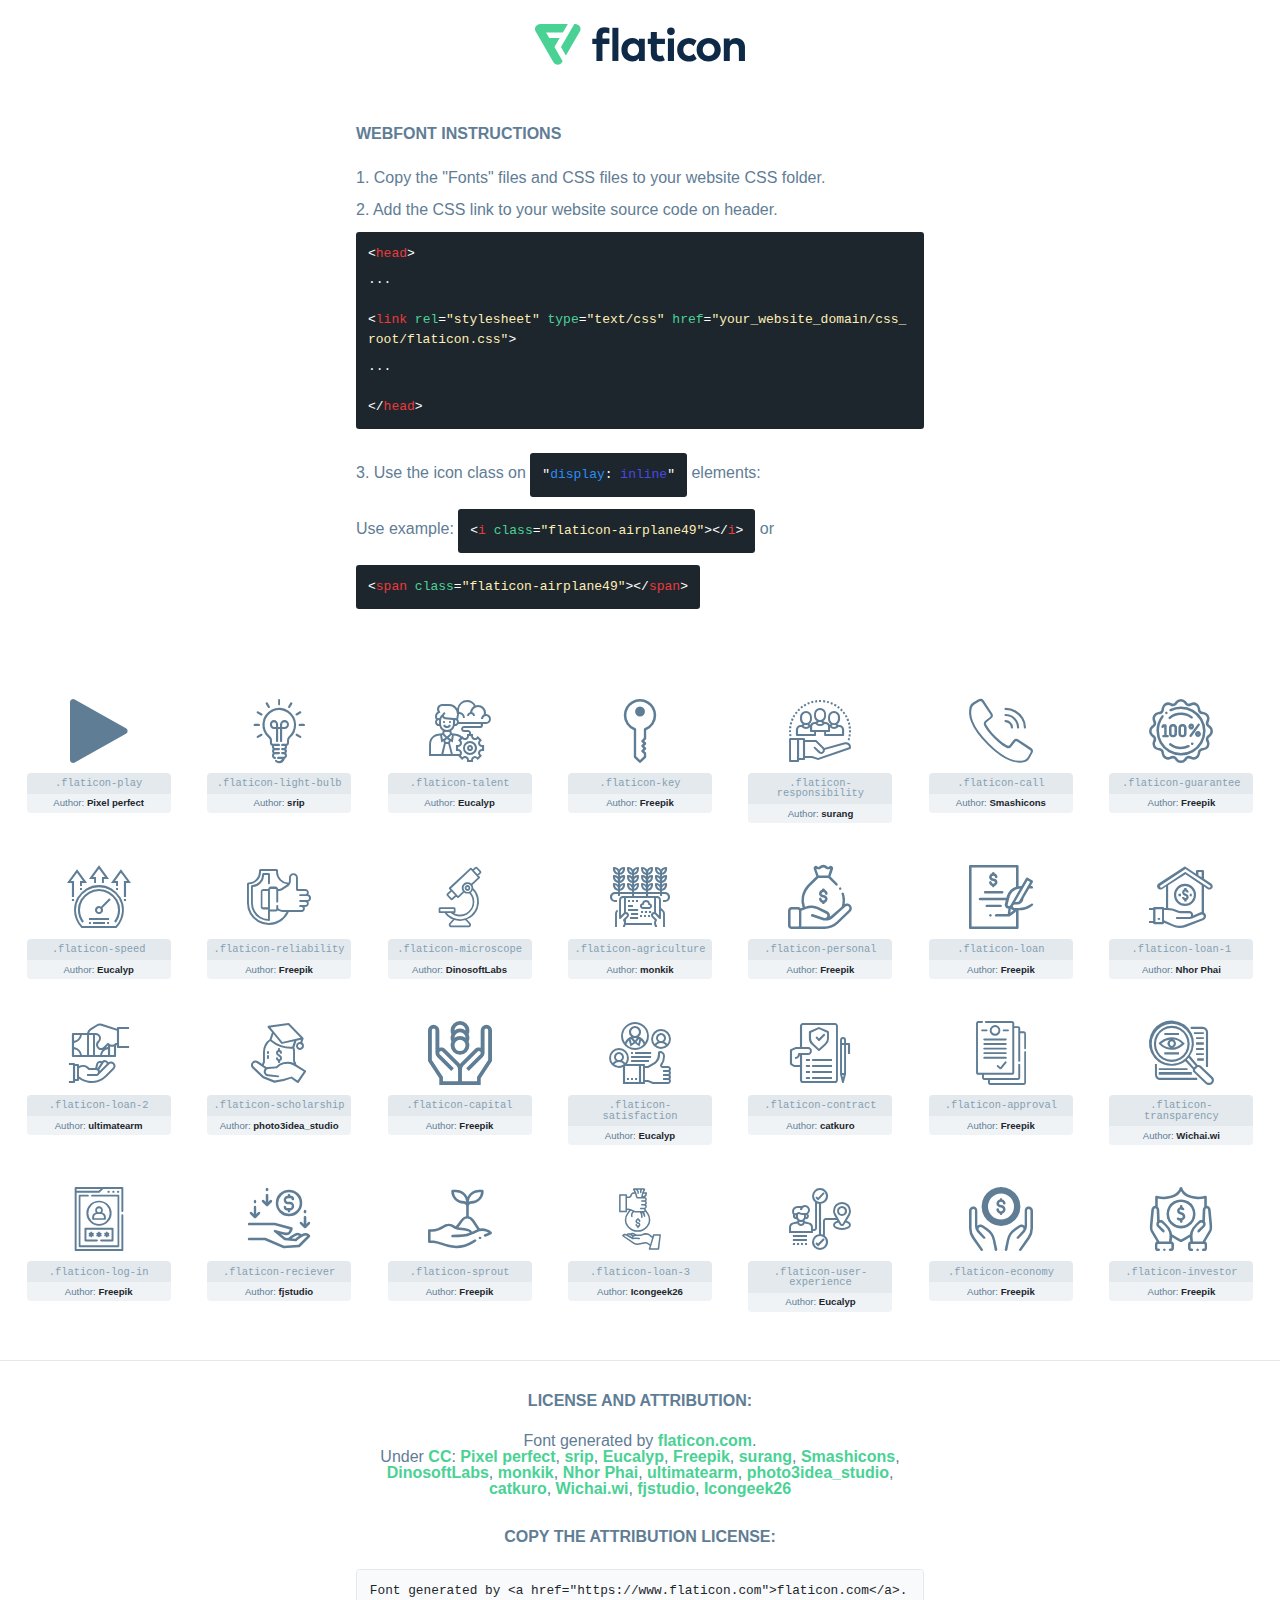
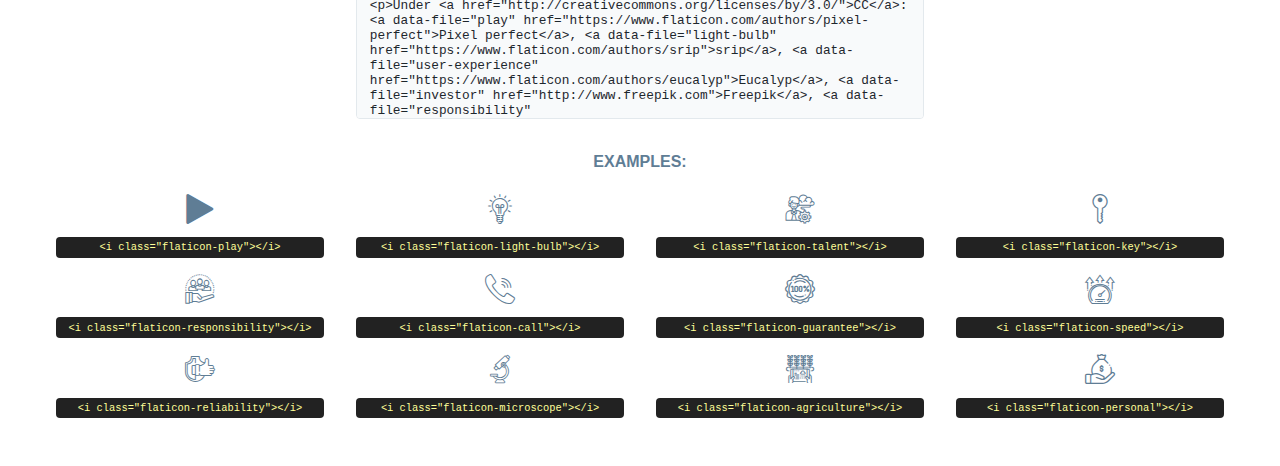
<file: font/flaticon.html>
<!DOCTYPE html>
<html lang="en">
<head>
    <title>Flaticon Webfont</title>
    <link rel="stylesheet" type="text/css" href="flaticon.css"/>
    <meta charset="UTF-8">
    <style>
        html, body, div, span, applet, object, iframe,
        h1, h2, h3, h4, h5, h6, p, blockquote, pre,
        a, abbr, acronym, address, big, cite, code,
        del, dfn, em, img, ins, kbd, q, s, samp,
        small, strike, strong, sub, sup, tt, var,
        b, u, i, center,
        dl, dt, dd, ol, ul, li,
        fieldset, form, label, legend,
        table, caption, tbody, tfoot, thead, tr, th, td,
        article, aside, canvas, details, embed,
        figure, figcaption, footer, header, hgroup,
        menu, nav, output, ruby, section, summary,
        time, mark, audio, video {
            margin: 0;
            padding: 0;
            border: 0;
            font-size: 100%;
            font: inherit;
            vertical-align: baseline;
        }

        /* HTML5 display-role reset for older browsers */
        article, aside, details, figcaption, figure,
        footer, header, hgroup, menu, nav, section {
            display: block;
        }

        body {
            line-height: 1;
        }

        ol, ul {
            list-style: none;
        }

        blockquote, q {
            quotes: none;
        }

        blockquote:before, blockquote:after,
        q:before, q:after {
            content: '';
            content: none;
        }

        table {
            border-collapse: collapse;
            border-spacing: 0;
        }

        body {
            font-family: Helvetica, Arial, sans-serif;
            font-size: 16px;
            color: #5f7d95;
        }

        a {
            color: #4AD295;
            font-weight: bold;
            text-decoration: none;
        }

        * {
            -moz-box-sizing: border-box;
            -webkit-box-sizing: border-box;
            box-sizing: border-box;
            margin: 0;
            padding: 0;
        }

        [class^="flaticon-"]:before, [class*=" flaticon-"]:before, [class^="flaticon-"]:after, [class*=" flaticon-"]:after {
            font-family: Flaticon;
            font-size: 30px;
            font-style: normal;
            margin-left: 20px;
            color: #333;
        }

        .wrapper {
            max-width: 600px;
            margin: auto;
            padding: 0 1em;
        }

        .title {
            margin-bottom: 24px;
            text-transform: uppercase;
            font-weight: bold;
        }

        header {
            text-align: center;
            padding: 24px;
        }

        header .logo {
            width: 210px;
            height: auto;
            border: none;
            display: inline-block;
        }

        header strong {
            font-size: 28px;
            font-weight: 500;
            vertical-align: middle;
        }

        .demo {
            margin: 2em auto;
            line-height: 1.25em;
        }

        .demo ul li {
            margin-bottom: 12px;
        }

        .demo ul li code {
            background-color: #1D262D;
            border-radius: 3px;
            padding: 12px;
            display: inline-block;
            color: #fff;
            font-family: Consolas, Monaco, Lucida Console, Liberation Mono, DejaVu Sans Mono, Bitstream Vera Sans Mono, Courier New, monospace;
            font-weight: lighter;
            margin-top: 12px;
            font-size: 13px;
            word-break: break-all;
        }

        .demo ul li code .red {
            color: #EC3A3B;
        }

        .demo ul li code .green {
            color: #4AD295;
        }

        .demo ul li code .yellow {
            color: #FFEEB6;
        }

        .demo ul li code .blue {
            color: #2C8CF4;
        }

        .demo ul li code .purple {
            color: #4949E7;
        }

        .demo ul li code .dots {
            margin-top: 0.5em;
            display: block;
        }

        #glyphs {
            border-bottom: 1px solid #E3E9ED;
            padding: 2em 0;
            text-align: center;
        }

        .glyph {
            display: inline-block;
            width: 9em;
            margin: 1em;
            text-align: center;
            vertical-align: top;
            background: #FFF;
        }

        .glyph .flaticon {
            padding: 10px;
            display: block;
            font-family: "Flaticon";
            font-size: 64px;
            line-height: 1;
        }

        .glyph .flaticon:before {
            font-size: 64px;
            color: #5f7d95;
            margin-left: 0;
        }

        .class-name {
            font-size: 0.65em;
            background-color: #E3E9ED;
            color: #869FB2;
            border-radius: 4px 4px 0 0;
            padding: 0.5em;
            font-family: Consolas, Monaco, Lucida Console, Liberation Mono, DejaVu Sans Mono, Bitstream Vera Sans Mono, Courier New, monospace;
        }

        .author-name {
            font-size: 0.6em;
            background-color: #EFF3F6;
            border-top: 0;
            border-radius: 0 0 4px 4px;
            padding: 0.5em;
        }

        .author-name a {
            color: #1D262D;
        }

        .class-name:last-child {
            font-size: 10px;
            color: #888;
        }

        .class-name:last-child a {
            font-size: 10px;
            color: #555;
        }

        .glyph > input {
            display: block;
            width: 100px;
            margin: 5px auto;
            text-align: center;
            font-size: 12px;
            cursor: text;
        }

        .glyph > input.icon-input {
            font-family: "Flaticon";
            font-size: 16px;
            margin-bottom: 10px;
        }

        .attribution .title {
            margin-top: 2em;
        }

        .attribution textarea {
            background-color: #F8FAFB;
            color: #1D262D;
            padding: 1em;
            border: none;
            box-shadow: none;
            border: 1px solid #E3E9ED;
            border-radius: 4px;
            resize: none;
            width: 100%;
            height: 150px;
            font-size: 0.8em;
            font-family: Consolas, Monaco, Lucida Console, Liberation Mono, DejaVu Sans Mono, Bitstream Vera Sans Mono, Courier New, monospace;
            -webkit-appearance: none;
        }

        .attribution textarea:hover {
            border-color: #CFD9E0;
        }

        .attribution textarea:focus {
            border-color: #4AD295;
        }

        .iconsuse {
            margin: 2em auto;
            text-align: center;
            max-width: 1200px;
        }

        .iconsuse:after {
            content: '';
            display: table;
            clear: both;
        }

        .iconsuse .image {
            float: left;
            width: 25%;
            padding: 0 1em;
        }

        .iconsuse .image p {
            margin-bottom: 1em;
        }

        .iconsuse .image span {
            display: block;
            font-size: 0.65em;
            background-color: #222;
            color: #fff;
            border-radius: 4px;
            padding: 0.5em;
            color: #FFFF99;
            margin-top: 1em;
            font-family: Consolas, Monaco, Lucida Console, Liberation Mono, DejaVu Sans Mono, Bitstream Vera Sans Mono, Courier New, monospace;
        }

        .flaticon:before {
            color: #5f7d95;
        }

        #footer {
            text-align: center;
            background-color: #1D262D;
            color: #869FB2;
            padding: 12px;
            font-size: 14px;
        }

        #footer a {
            font-weight: normal;
        }

        @media (max-width: 960px) {
            .iconsuse .image {
                width: 50%;
            }
        }

        .preview {
            width: 100px;
            display: inline-block;
            margin: 10px;
        }

        .preview .inner {
            display: inline-block;
            width: 100%;
            text-align: center;
            background: #f5f5f5;
            -webkit-border-radius: 3px 3px 0 0;
            -moz-border-radius: 3px 3px 0 0;
            border-radius: 3px 3px 0 0;
        }

        .preview .inner  {
            line-height: 85px;
            font-size: 40px;
            color: #333;
        }

        .label {
            display: inline-block;
            width: 100%;
            box-sizing: border-box;
            padding: 5px;
            font-size: 10px;
            font-family: Monaco, monospace;
            color: #666;
            white-space: nowrap;
            overflow: hidden;
            text-overflow: ellipsis;
            background: #ddd;
            -webkit-border-radius: 0 0 3px 3px;
            -moz-border-radius: 0 0 3px 3px;
            border-radius: 0 0 3px 3px;
            color: #666;
        }
    </style>
</head>
<body>
    <header>
        <a href="https://www.flaticon.com/" target="_blank" class="logo">
            <svg xmlns="http://www.w3.org/2000/svg" viewBox="0 0 394.3 76.5">
                <path d="M156.6,69.4H145.3V7.1h11.3Z" style="fill:#0e2a47"/>
                <path d="M206.2,69.4h-11V64.8a15.4,15.4,0,0,1-12.6,5.7c-11.6,0-20.3-9.5-20.3-22.1s8.8-22.1,20.3-22.1a15.4,15.4,0,0,1,12.6,5.8V27.5h11Zm-32.4-21c0,6.4,4.2,11.6,10.8,11.6s10.8-4.9,10.8-11.6-4.4-11.6-10.8-11.6S173.9,42,173.9,48.4Z"
                      style="fill:#0e2a47"/>
                <path d="M262.5,13.7a7.2,7.2,0,0,1-14.4,0,7.2,7.2,0,1,1,14.4,0ZM261,69.4H249.6v-42H261Z"
                      style="fill:#0e2a47"/>
                <path id="_Trazado_" data-name="&lt;Trazado&gt;"
                      d="M139.6,17.8a16.6,16.6,0,0,0-8-1.4c-3.2.4-4.9,2-4.9,5.9v5.1h13V37.5h-13v32H115.4v-32h-7.8v-10h7.8V22.2c0-9.9,5.2-16.3,15-16.3a23.4,23.4,0,0,1,9.3,1.8Z"
                      style="fill:#0e2a47"/>
                <path d="M235.1,60c-3.5,0-6.3-1.9-6.3-7.1V37.5H244v-10H228.8V15H217.5V27.5h-5.7v10h5.7V53.7c0,10.9,5.3,16.8,15.7,16.8A22.9,22.9,0,0,0,244,68l-4.3-9.1A12.3,12.3,0,0,1,235.1,60Z"
                      style="fill:#0e2a47"/>
                <path d="M348.9,48.4c0,12.6-9.7,22.1-22.7,22.1s-22.7-9.4-22.7-22.1,9.6-22.1,22.7-22.1S348.9,35.8,348.9,48.4Zm-33.9,0c0,6.8,4.8,11.6,11.1,11.6s11.2-4.8,11.2-11.6-4.8-11.6-11.2-11.6S315.1,41.6,315.1,48.4Z"
                      style="fill:#0e2a47"/>
                <path d="M394.3,42.7V69.4H382.9V46.3c0-6.1-3-9.4-8.2-9.4s-8.9,3.2-8.9,9.5v23H354.6v-42h11v4.9c3-4.5,7.6-6.1,12.3-6.1C387.5,26.3,394.3,33,394.3,42.7Z"
                      style="fill:#0e2a47"/>
                <path d="M298,55.7h0a12.4,12.4,0,0,1-8.2,4.2h-.9l-1.8-.2a10,10,0,0,1-7.4-5.6,13.2,13.2,0,0,1-1.2-5.8,13,13,0,0,1,1.3-5.9,10.1,10.1,0,0,1,7.5-5.5h2.4a11.7,11.7,0,0,1,8.3,4.2l5.5-9.6a19.9,19.9,0,0,0-8.1-4.3,23.4,23.4,0,0,0-6.1-.8,25.2,25.2,0,0,0-7.5,1.1,20.9,20.9,0,0,0-8,4.6,21.9,21.9,0,0,0-6.8,16.4,21.9,21.9,0,0,0,6.7,16.3,20.9,20.9,0,0,0,8,4.6,25.2,25.2,0,0,0,7.7,1.2,23.6,23.6,0,0,0,6.2-.8,20,20,0,0,0,8.1-4.4Z"
                      style="fill:#0e2a47"/>
                <path d="M46.3,26.5H26.9L20.8,16H52.4L61.6,0H9.4A9.3,9.3,0,0,0,1.3,4.7a9.3,9.3,0,0,0,0,9.4L34.6,71.8a9.4,9.4,0,0,0,16.2,0l1.1-1.9L36.6,43.3Z"
                      style="fill:#4ad295"/>
                <path d="M84.2,4.7A9.3,9.3,0,0,0,76.1,0H73.8l-25,43.3,9.2,16L84.2,14A9.3,9.3,0,0,0,84.2,4.7Z"
                      style="fill:#4ad295"/>
            </svg>
        </a>
    </header>
    <section class="demo wrapper">

        <p class="title">Webfont Instructions</p>

        <ul>
            <li>
                <span class="num">1. </span>Copy the "Fonts" files and CSS files to your website CSS folder.
            </li>
            <li>
                <span class="num">2. </span>Add the CSS link to your website source code on header.
                <code class="big">
                    &lt;<span class="red">head</span>&gt;
                    <br/><span class="dots">...</span>
                    <br/>&lt;<span class="red">link</span> <span class="green">rel</span>=<span
                        class="yellow">"stylesheet"</span> <span class="green">type</span>=<span
                        class="yellow">"text/css"</span> <span class="green">href</span>=<span class="yellow">"your_website_domain/css_root/flaticon.css"</span>&gt;
                    <br/><span class="dots">...</span>
                    <br/>&lt;/<span class="red">head</span>&gt;
                </code>
            </li>

            <li>
                <p>
                    <span class="num">3. </span>Use the icon class on <code>"<span class="blue">display</span>:<span
                        class="purple"> inline</span>"</code> elements:
                    <br/>
                    Use example: <code>&lt;<span class="red">i</span> <span class="green">class</span>=<span class="yellow">&quot;flaticon-airplane49&quot;</span>&gt;&lt;/<span
                        class="red">i</span>&gt;</code> or <code>&lt;<span class="red">span</span> <span
                        class="green">class</span>=<span class="yellow">&quot;flaticon-airplane49&quot;</span>&gt;&lt;/<span
                        class="red">span</span>&gt;</code>
            </li>
        </ul>

    </section>
    <section id="glyphs">
            <div class="glyph">
                <i class="flaticon flaticon-play"></i>
                <div class="class-name">.flaticon-play</div>
                <div class="author-name">Author: <a data-file="play" href="https://www.flaticon.com/authors/pixel-perfect">Pixel perfect</a> </div>
            </div>

            <div class="glyph">
                <i class="flaticon flaticon-light-bulb"></i>
                <div class="class-name">.flaticon-light-bulb</div>
                <div class="author-name">Author: <a data-file="light-bulb" href="https://www.flaticon.com/authors/srip">srip</a> </div>
            </div>

            <div class="glyph">
                <i class="flaticon flaticon-talent"></i>
                <div class="class-name">.flaticon-talent</div>
                <div class="author-name">Author: <a data-file="talent" href="https://www.flaticon.com/authors/eucalyp">Eucalyp</a> </div>
            </div>

            <div class="glyph">
                <i class="flaticon flaticon-key"></i>
                <div class="class-name">.flaticon-key</div>
                <div class="author-name">Author: <a data-file="key" href="http://www.freepik.com">Freepik</a> </div>
            </div>

            <div class="glyph">
                <i class="flaticon flaticon-responsibility"></i>
                <div class="class-name">.flaticon-responsibility</div>
                <div class="author-name">Author: <a data-file="responsibility" href="https://www.flaticon.com/authors/surang">surang</a> </div>
            </div>

            <div class="glyph">
                <i class="flaticon flaticon-call"></i>
                <div class="class-name">.flaticon-call</div>
                <div class="author-name">Author: <a data-file="call" href="https://www.flaticon.com/authors/smashicons">Smashicons</a> </div>
            </div>

            <div class="glyph">
                <i class="flaticon flaticon-guarantee"></i>
                <div class="class-name">.flaticon-guarantee</div>
                <div class="author-name">Author: <a data-file="guarantee" href="http://www.freepik.com">Freepik</a> </div>
            </div>

            <div class="glyph">
                <i class="flaticon flaticon-speed"></i>
                <div class="class-name">.flaticon-speed</div>
                <div class="author-name">Author: <a data-file="speed" href="https://www.flaticon.com/authors/eucalyp">Eucalyp</a> </div>
            </div>

            <div class="glyph">
                <i class="flaticon flaticon-reliability"></i>
                <div class="class-name">.flaticon-reliability</div>
                <div class="author-name">Author: <a data-file="reliability" href="http://www.freepik.com">Freepik</a> </div>
            </div>

            <div class="glyph">
                <i class="flaticon flaticon-microscope"></i>
                <div class="class-name">.flaticon-microscope</div>
                <div class="author-name">Author: <a data-file="microscope" href="https://www.flaticon.com/authors/dinosoftlabs">DinosoftLabs</a> </div>
            </div>

            <div class="glyph">
                <i class="flaticon flaticon-agriculture"></i>
                <div class="class-name">.flaticon-agriculture</div>
                <div class="author-name">Author: <a data-file="agriculture" href="https://www.flaticon.com/authors/monkik">monkik</a> </div>
            </div>

            <div class="glyph">
                <i class="flaticon flaticon-personal"></i>
                <div class="class-name">.flaticon-personal</div>
                <div class="author-name">Author: <a data-file="personal" href="http://www.freepik.com">Freepik</a> </div>
            </div>

            <div class="glyph">
                <i class="flaticon flaticon-loan"></i>
                <div class="class-name">.flaticon-loan</div>
                <div class="author-name">Author: <a data-file="loan" href="http://www.freepik.com">Freepik</a> </div>
            </div>

            <div class="glyph">
                <i class="flaticon flaticon-loan-1"></i>
                <div class="class-name">.flaticon-loan-1</div>
                <div class="author-name">Author: <a data-file="loan-1" href="https://www.flaticon.com/authors/nhor-phai">Nhor Phai</a> </div>
            </div>

            <div class="glyph">
                <i class="flaticon flaticon-loan-2"></i>
                <div class="class-name">.flaticon-loan-2</div>
                <div class="author-name">Author: <a data-file="loan-2" href="https://www.flaticon.com/authors/ultimatearm">ultimatearm</a> </div>
            </div>

            <div class="glyph">
                <i class="flaticon flaticon-scholarship"></i>
                <div class="class-name">.flaticon-scholarship</div>
                <div class="author-name">Author: <a data-file="scholarship" href="https://www.flaticon.com/authors/photo3idea-studio">photo3idea_studio</a> </div>
            </div>

            <div class="glyph">
                <i class="flaticon flaticon-capital"></i>
                <div class="class-name">.flaticon-capital</div>
                <div class="author-name">Author: <a data-file="capital" href="http://www.freepik.com">Freepik</a> </div>
            </div>

            <div class="glyph">
                <i class="flaticon flaticon-satisfaction"></i>
                <div class="class-name">.flaticon-satisfaction</div>
                <div class="author-name">Author: <a data-file="satisfaction" href="https://www.flaticon.com/authors/eucalyp">Eucalyp</a> </div>
            </div>

            <div class="glyph">
                <i class="flaticon flaticon-contract"></i>
                <div class="class-name">.flaticon-contract</div>
                <div class="author-name">Author: <a data-file="contract" href="https://www.flaticon.com/authors/catkuro">catkuro</a> </div>
            </div>

            <div class="glyph">
                <i class="flaticon flaticon-approval"></i>
                <div class="class-name">.flaticon-approval</div>
                <div class="author-name">Author: <a data-file="approval" href="http://www.freepik.com">Freepik</a> </div>
            </div>

            <div class="glyph">
                <i class="flaticon flaticon-transparency"></i>
                <div class="class-name">.flaticon-transparency</div>
                <div class="author-name">Author: <a data-file="transparency" href="https://www.flaticon.com/authors/wichaiwi">Wichai.wi</a> </div>
            </div>

            <div class="glyph">
                <i class="flaticon flaticon-log-in"></i>
                <div class="class-name">.flaticon-log-in</div>
                <div class="author-name">Author: <a data-file="log-in" href="http://www.freepik.com">Freepik</a> </div>
            </div>

            <div class="glyph">
                <i class="flaticon flaticon-reciever"></i>
                <div class="class-name">.flaticon-reciever</div>
                <div class="author-name">Author: <a data-file="reciever" href="https://www.flaticon.com/authors/fjstudio">fjstudio</a> </div>
            </div>

            <div class="glyph">
                <i class="flaticon flaticon-sprout"></i>
                <div class="class-name">.flaticon-sprout</div>
                <div class="author-name">Author: <a data-file="sprout" href="http://www.freepik.com">Freepik</a> </div>
            </div>

            <div class="glyph">
                <i class="flaticon flaticon-loan-3"></i>
                <div class="class-name">.flaticon-loan-3</div>
                <div class="author-name">Author: <a data-file="loan-3" href="https://www.flaticon.com/authors/icongeek26">Icongeek26</a> </div>
            </div>

            <div class="glyph">
                <i class="flaticon flaticon-user-experience"></i>
                <div class="class-name">.flaticon-user-experience</div>
                <div class="author-name">Author: <a data-file="user-experience" href="https://www.flaticon.com/authors/eucalyp">Eucalyp</a> </div>
            </div>

            <div class="glyph">
                <i class="flaticon flaticon-economy"></i>
                <div class="class-name">.flaticon-economy</div>
                <div class="author-name">Author: <a data-file="economy" href="http://www.freepik.com">Freepik</a> </div>
            </div>

            <div class="glyph">
                <i class="flaticon flaticon-investor"></i>
                <div class="class-name">.flaticon-investor</div>
                <div class="author-name">Author: <a data-file="investor" href="http://www.freepik.com">Freepik</a> </div>
            </div>

    </section>

    <section class="attribution wrapper"   style="text-align:center;">

        <div class="title">License and attribution:</div><div class="attrDiv">Font generated by <a href="https://www.flaticon.com">flaticon.com</a>. <div><p>Under <a href="http://creativecommons.org/licenses/by/3.0/">CC</a>: <a data-file="play" href="https://www.flaticon.com/authors/pixel-perfect">Pixel perfect</a>, <a data-file="light-bulb" href="https://www.flaticon.com/authors/srip">srip</a>, <a data-file="user-experience" href="https://www.flaticon.com/authors/eucalyp">Eucalyp</a>, <a data-file="investor" href="http://www.freepik.com">Freepik</a>, <a data-file="responsibility" href="https://www.flaticon.com/authors/surang">surang</a>, <a data-file="call" href="https://www.flaticon.com/authors/smashicons">Smashicons</a>, <a data-file="microscope" href="https://www.flaticon.com/authors/dinosoftlabs">DinosoftLabs</a>, <a data-file="agriculture" href="https://www.flaticon.com/authors/monkik">monkik</a>, <a data-file="loan-1" href="https://www.flaticon.com/authors/nhor-phai">Nhor Phai</a>, <a data-file="loan-2" href="https://www.flaticon.com/authors/ultimatearm">ultimatearm</a>, <a data-file="scholarship" href="https://www.flaticon.com/authors/photo3idea-studio">photo3idea_studio</a>, <a data-file="contract" href="https://www.flaticon.com/authors/catkuro">catkuro</a>, <a data-file="transparency" href="https://www.flaticon.com/authors/wichaiwi">Wichai.wi</a>, <a data-file="reciever" href="https://www.flaticon.com/authors/fjstudio">fjstudio</a>, <a data-file="loan-3" href="https://www.flaticon.com/authors/icongeek26">Icongeek26</a></p>  </div>
        </div>
        <div class="title">Copy the Attribution License:</div>

        <textarea onclick="this.focus();this.select();">Font generated by &lt;a href=&quot;https://www.flaticon.com&quot;&gt;flaticon.com&lt;/a&gt;. <p>Under <a href="http://creativecommons.org/licenses/by/3.0/">CC</a>: <a data-file="play" href="https://www.flaticon.com/authors/pixel-perfect">Pixel perfect</a>, <a data-file="light-bulb" href="https://www.flaticon.com/authors/srip">srip</a>, <a data-file="user-experience" href="https://www.flaticon.com/authors/eucalyp">Eucalyp</a>, <a data-file="investor" href="http://www.freepik.com">Freepik</a>, <a data-file="responsibility" href="https://www.flaticon.com/authors/surang">surang</a>, <a data-file="call" href="https://www.flaticon.com/authors/smashicons">Smashicons</a>, <a data-file="microscope" href="https://www.flaticon.com/authors/dinosoftlabs">DinosoftLabs</a>, <a data-file="agriculture" href="https://www.flaticon.com/authors/monkik">monkik</a>, <a data-file="loan-1" href="https://www.flaticon.com/authors/nhor-phai">Nhor Phai</a>, <a data-file="loan-2" href="https://www.flaticon.com/authors/ultimatearm">ultimatearm</a>, <a data-file="scholarship" href="https://www.flaticon.com/authors/photo3idea-studio">photo3idea_studio</a>, <a data-file="contract" href="https://www.flaticon.com/authors/catkuro">catkuro</a>, <a data-file="transparency" href="https://www.flaticon.com/authors/wichaiwi">Wichai.wi</a>, <a data-file="reciever" href="https://www.flaticon.com/authors/fjstudio">fjstudio</a>, <a data-file="loan-3" href="https://www.flaticon.com/authors/icongeek26">Icongeek26</a></p> 
        </textarea>

    </section>

    <section class="iconsuse">

        <div class="title">Examples:</div>
            <div class="image">
                <p>
                    <i class="flaticon flaticon-play"></i>
                    <span>&lt;i class=&quot;flaticon-play&quot;&gt;&lt;/i&gt;</span>
                </p>
            </div>
            <div class="image">
                <p>
                    <i class="flaticon flaticon-light-bulb"></i>
                    <span>&lt;i class=&quot;flaticon-light-bulb&quot;&gt;&lt;/i&gt;</span>
                </p>
            </div>
            <div class="image">
                <p>
                    <i class="flaticon flaticon-talent"></i>
                    <span>&lt;i class=&quot;flaticon-talent&quot;&gt;&lt;/i&gt;</span>
                </p>
            </div>
            <div class="image">
                <p>
                    <i class="flaticon flaticon-key"></i>
                    <span>&lt;i class=&quot;flaticon-key&quot;&gt;&lt;/i&gt;</span>
                </p>
            </div>
            <div class="image">
                <p>
                    <i class="flaticon flaticon-responsibility"></i>
                    <span>&lt;i class=&quot;flaticon-responsibility&quot;&gt;&lt;/i&gt;</span>
                </p>
            </div>
            <div class="image">
                <p>
                    <i class="flaticon flaticon-call"></i>
                    <span>&lt;i class=&quot;flaticon-call&quot;&gt;&lt;/i&gt;</span>
                </p>
            </div>
            <div class="image">
                <p>
                    <i class="flaticon flaticon-guarantee"></i>
                    <span>&lt;i class=&quot;flaticon-guarantee&quot;&gt;&lt;/i&gt;</span>
                </p>
            </div>
            <div class="image">
                <p>
                    <i class="flaticon flaticon-speed"></i>
                    <span>&lt;i class=&quot;flaticon-speed&quot;&gt;&lt;/i&gt;</span>
                </p>
            </div>
            <div class="image">
                <p>
                    <i class="flaticon flaticon-reliability"></i>
                    <span>&lt;i class=&quot;flaticon-reliability&quot;&gt;&lt;/i&gt;</span>
                </p>
            </div>
            <div class="image">
                <p>
                    <i class="flaticon flaticon-microscope"></i>
                    <span>&lt;i class=&quot;flaticon-microscope&quot;&gt;&lt;/i&gt;</span>
                </p>
            </div>
            <div class="image">
                <p>
                    <i class="flaticon flaticon-agriculture"></i>
                    <span>&lt;i class=&quot;flaticon-agriculture&quot;&gt;&lt;/i&gt;</span>
                </p>
            </div>
            <div class="image">
                <p>
                    <i class="flaticon flaticon-personal"></i>
                    <span>&lt;i class=&quot;flaticon-personal&quot;&gt;&lt;/i&gt;</span>
                </p>
            </div>
            <div class="image">
</file>
<file: font/flaticon.css>
@charset "UTF-8";
@font-face {
  font-family: "flaticon";
  src: url("./flaticon.ttf?6e056497b05f0bd96b45893a27cf54d0") format("truetype"), url("./flaticon.woff?6e056497b05f0bd96b45893a27cf54d0") format("woff"), url("./flaticon.woff2?6e056497b05f0bd96b45893a27cf54d0") format("woff2"), url("./flaticon.eot?6e056497b05f0bd96b45893a27cf54d0#iefix") format("embedded-opentype"), url("./flaticon.svg?6e056497b05f0bd96b45893a27cf54d0#flaticon") format("svg");
}

i[class^="flaticon-"]:before, i[class*=" flaticon-"]:before {
  font-family: flaticon !important;
  font-style: normal;
  font-weight: normal !important;
  font-variant: normal;
  text-transform: none;
  line-height: 1;
  -webkit-font-smoothing: antialiased;
  -moz-osx-font-smoothing: grayscale;
}

.flaticon-play:before {
  content: "";
}

.flaticon-light-bulb:before {
  content: "";
}

.flaticon-talent:before {
  content: "";
}

.flaticon-key:before {
  content: "";
}

.flaticon-responsibility:before {
  content: "";
}

.flaticon-call:before {
  content: "";
}

.flaticon-guarantee:before {
  content: "";
}

.flaticon-speed:before {
  content: "";
}

.flaticon-reliability:before {
  content: "";
}

.flaticon-microscope:before {
  content: "";
}

.flaticon-agriculture:before {
  content: "";
}

.flaticon-personal:before {
  content: "";
}

.flaticon-loan:before {
  content: "";
}

.flaticon-loan-1:before {
  content: "";
}

.flaticon-loan-2:before {
  content: "";
}

.flaticon-scholarship:before {
  content: "";
}

.flaticon-capital:before {
  content: "";
}

.flaticon-satisfaction:before {
  content: "";
}

.flaticon-contract:before {
  content: "";
}

.flaticon-approval:before {
  content: "";
}

.flaticon-transparency:before {
  content: "";
}

.flaticon-log-in:before {
  content: "";
}

.flaticon-reciever:before {
  content: "";
}

.flaticon-sprout:before {
  content: "";
}

.flaticon-loan-3:before {
  content: "";
}

.flaticon-user-experience:before {
  content: "";
}

.flaticon-economy:before {
  content: "";
}

.flaticon-investor:before {
  content: "";
}
/*# sourceMappingURL=flaticon.css.map */
</file>
